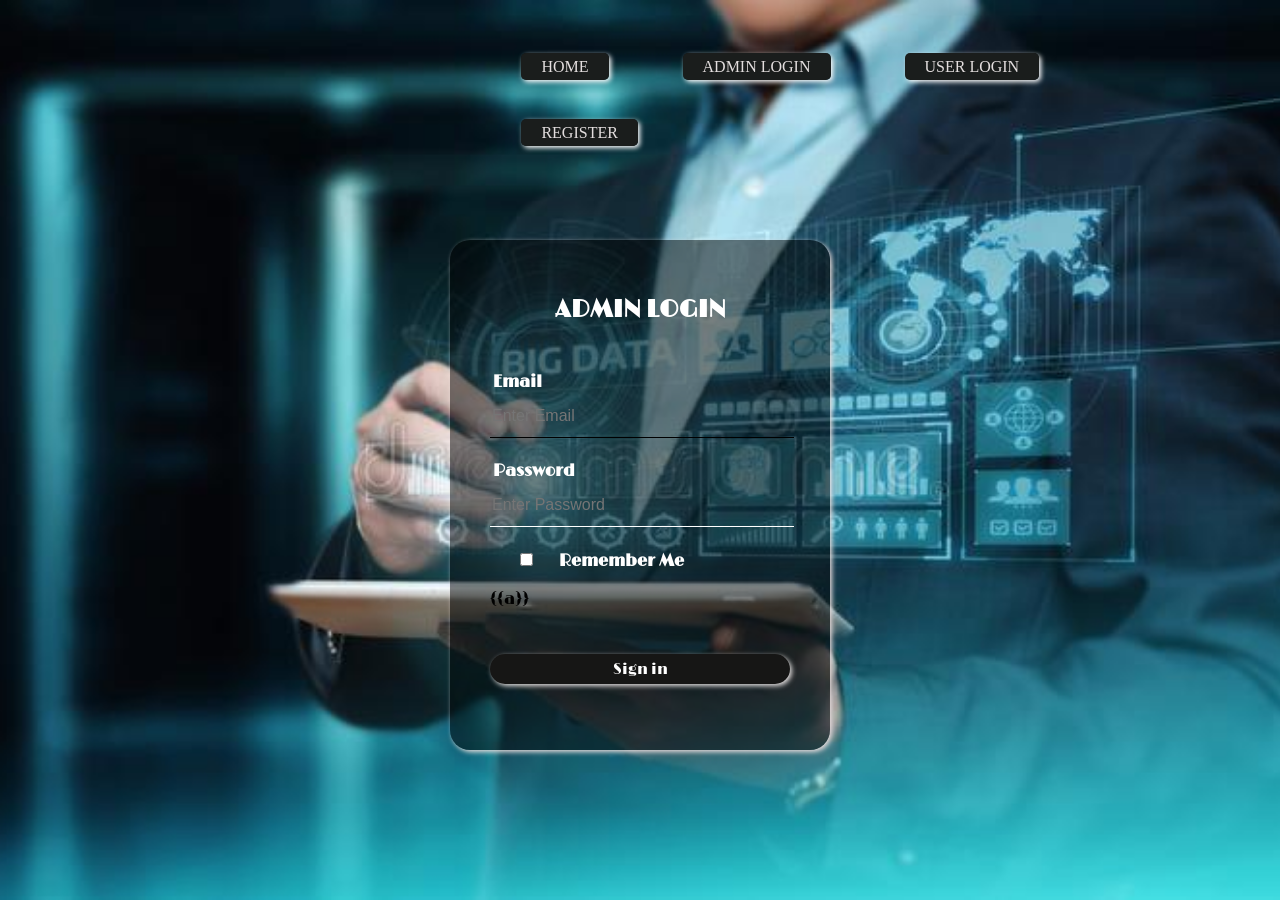
<file: Final Deliverables/templates/admin.html>
<!DOCTYPE html>
<html lang="en">
<head>
	<meta charset="UTF-8">
	<title>Admin</title>
	<link href="https://fonts.googleapis.com/css2?family=Poppins:wght@400;600;700;900&display=swap" rel="stylesheet">
	<link href="../static/admin.css" rel="stylesheet">
	<link rel="shortcut icon" type="image/jpg" href="../static/img3.jpg">
</head>
<body>
	<header><ul class="nav-area">
		<li><a href="/">Home</a></li>
		<li><a href="/admin">Admin Login</a></li>
		<li><a href="/login">User Login</a></li>
		<li><a href="/registertemp">Register</a></li>
	</ul>
	<div class="contact-form">
		<h2>Admin login</h2>
		<form action="/adminlog" method="POST">
			<p>Email</p>
			<input placeholder="Enter Email" type="email" name="email" required>
			<p>Password</p><input placeholder="Enter Password" type="password" name="password"required> 
			<p><input type="checkbox">Remember Me</p>
			{{a}}
			<input type="submit" value="Sign in">
		</form>
	</div></header>
</body>
</html>
</file>
<file: Final Deliverables/static/admin.css>
@import url('https://fonts.googleapis.com/css2?family=Limelight&family=Merriweather&display=swap');
body {
	margin: 0;
	padding: 0;
	font-family: 'Limelight', cursive;
	background: linear-gradient(0deg, #15e5e5 0%, #1123e6 100%);
}
header {
	
    background-image: url(pic2.jpeg);
	
	height: 100vh;
	-webkit-background-size: cover;
	background-size: cover;
	background-position: center center;
	position: relative;
}

.nav-area {
	width: 57%;
	position: absolute;
	top: 02%;
	right: 05%;
	list-style: none;
}
.nav-area li {
	display: inline-block;
    margin: 10px;
	padding: 13px 25px;

}
.nav-area li a {
	color: rgb(227, 222, 222);
	text-decoration: none;
	background-color: rgb(26, 29, 28);
	box-shadow: 2px 2px 5px white;
	padding: 5px 20px;
	font-family: 'Source Serif Pro', serif;
	
	font-size: 16px;
	text-transform: uppercase;
    border-radius: 5px;
}
.nav-area li a:hover {
	background:rgb(10, 10, 10);
	color: rgb(220, 57, 57);
	box-shadow: 2px 2px 5px rgb(202, 81, 81);
	cursor: pointer;
	
}
.contact-form {
	position: absolute;
	top: 55%;
	left: 50%;
	border-radius: 20px;
	box-shadow: 2px 2px 5px rgb(232, 221, 221);
	transform: translate(-50%, -50%);
	width: 300px;
	height: 350px;
	padding: 80px 40px;
	background: rgba(0, 0, 0, 0.5);
}

.contact-form h2 {
	position: relative;
	top: -25px;
	margin: 0px;
	padding: 0 0 20px;
	color: #fff;
	text-align: center;
	text-transform: uppercase;

}
.contact-form p {
	margin: 3px;
	padding: 0;
	font-weight: bold;
	color: #fff;
}
.contact-form input {
	width: 100%;
	margin-bottom: 20px;
}
.contact-form input[type=email], .contact-form input[type=password] {
	border: none;
	border-bottom: 1px solid #fff;
	background: transparent;
	outline: none;
	height: 40px;
	color: #fff;
	font-size: 16px;
}
.contact-form input[type=email], .contact-form input[type=password]:focus{
	border-color: black;
	transition:1s ease;
}
.contact-form input[type=submit] {
	height: 30px;
	color: #fff;
	font-size: 15px;
	background:#161615;
	box-shadow: 2px 2px 5px rgb(226, 223, 223);
	cursor: pointer;
	border-radius: 25px;
	font-family: 'Limelight', cursive;
	border: none;
	outline: none;
	margin-top: 15%;
}
.contact-form a {
	color: #fff;
	font-size: 14px;
	font-weight: bold;
	text-decoration: none;
}
input[type=checkbox] {
	width: 20%;
}
.contact-form input[type=submit]:hover{
	background-color: #e61616;
	transition: 0.5s ease;
	transform: translateY(10px);
}
</file>
